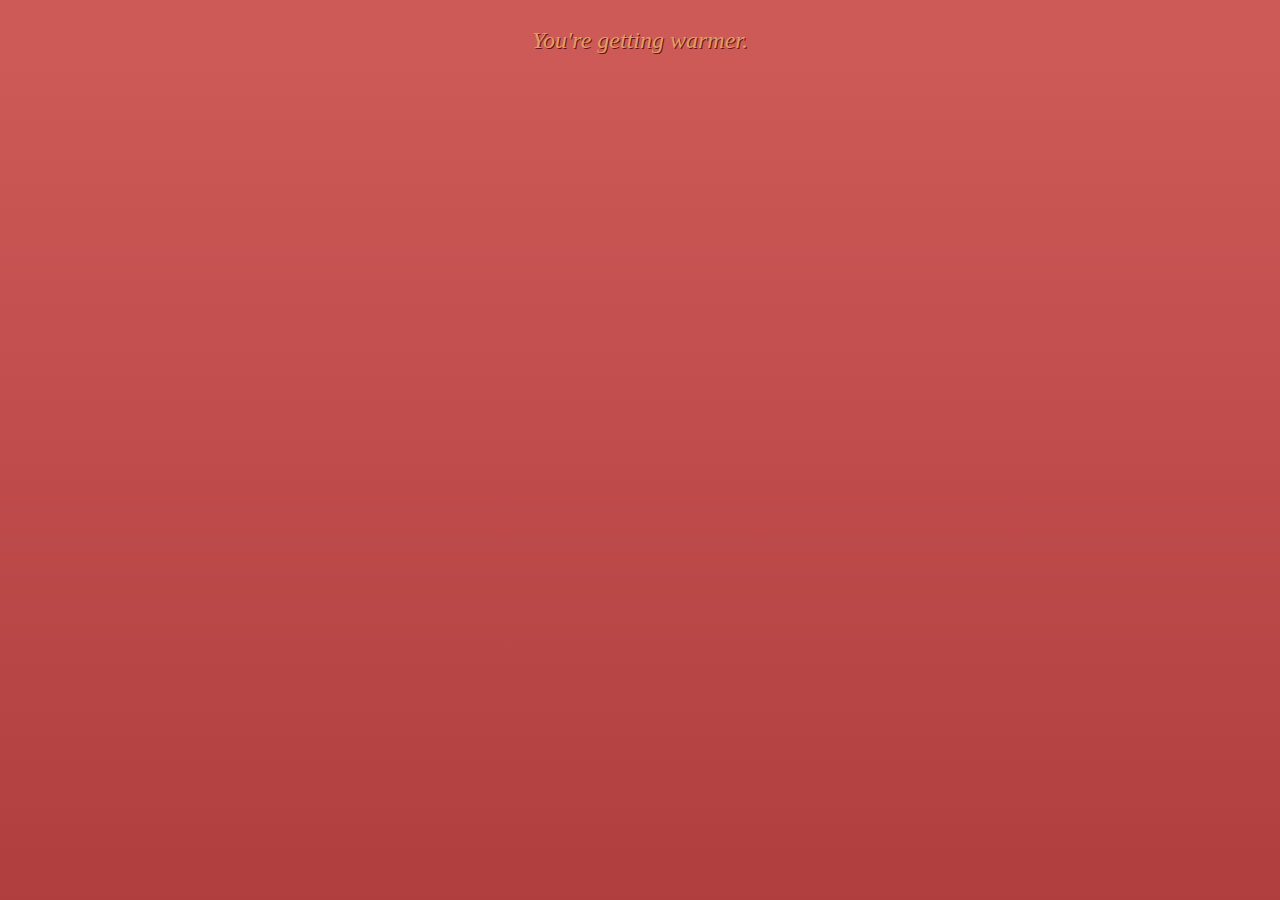
<file: elyse/index.html>
<!doctype html>
<html class="no-js" lang="">
    <head>
        <meta charset="utf-8">
        <meta http-equiv="x-ua-compatible" content="ie=edge">
        <title></title>
        <meta name="description" content="">
        <meta name="viewport" content="width=device-width, initial-scale=1">

        <link rel="apple-touch-icon" href="apple-touch-icon.png">
        <!-- Place favicon.ico in the root directory -->

        <link rel="stylesheet" href="css/normalize.css">
        <link rel="stylesheet" href="css/main.css">
        <script src="js/vendor/modernizr-2.8.3.min.js"></script>
    </head>
    <body>
        <p class="special" style="opacity:0.8;">You're getting warmer.</p>
    </body>
</html>
</file>
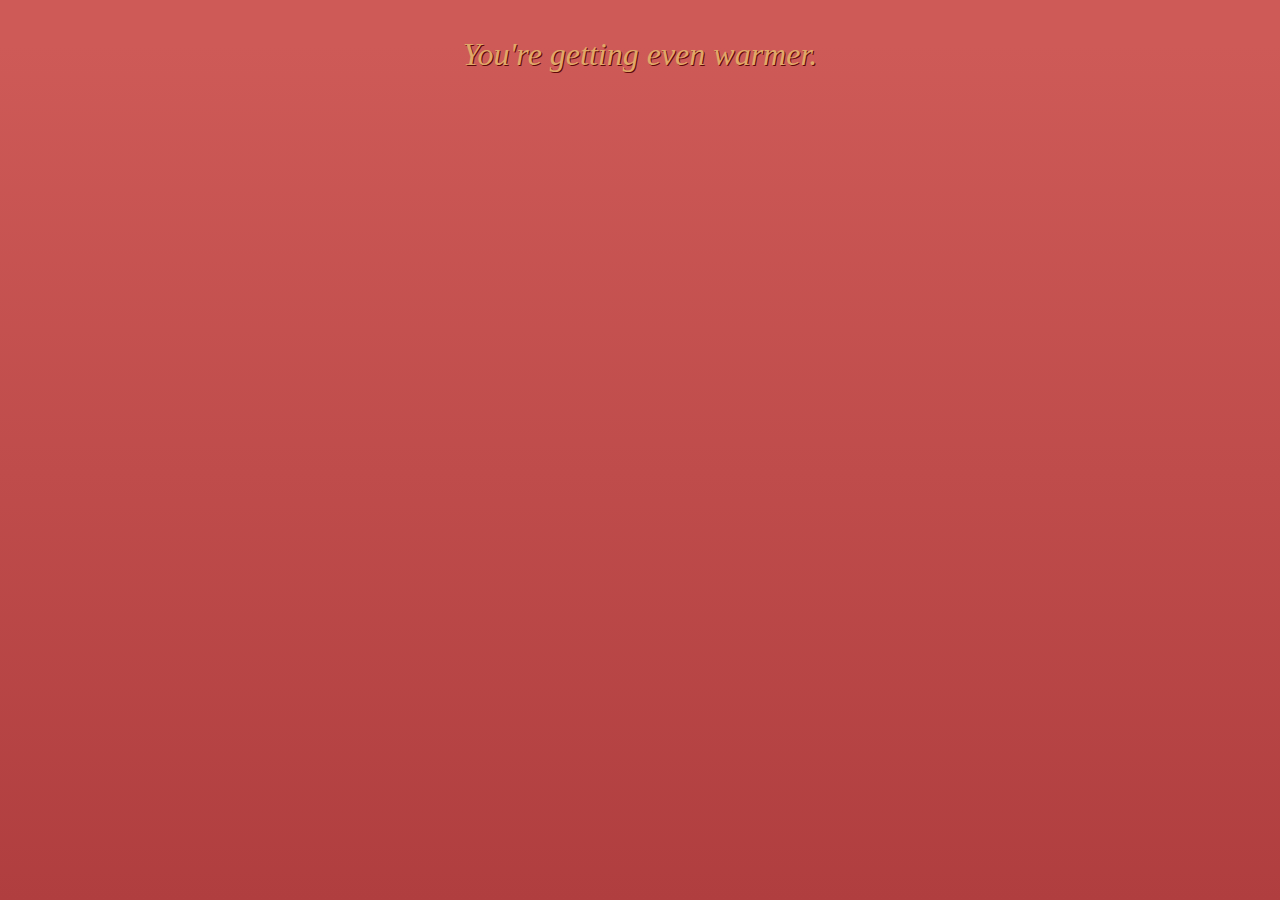
<file: elyse/20170923/index.html>
<!doctype html>
<html class="no-js" lang="">
    <head>
        <meta charset="utf-8">
        <meta http-equiv="x-ua-compatible" content="ie=edge">
        <title></title>
        <meta name="description" content="">
        <meta name="viewport" content="width=device-width, initial-scale=1">

        <link rel="apple-touch-icon" href="apple-touch-icon.png">
        <!-- Place favicon.ico in the root directory -->

        <link rel="stylesheet" href="../css/normalize.css">
        <link rel="stylesheet" href="../css/main.css">
        <script src="../js/vendor/modernizr-2.8.3.min.js"></script>
    </head>
    <body>
        <p class="special" style="font-size:32px;opacity:0.9;">You're getting even warmer.</p>
    </body>
</html>
</file>
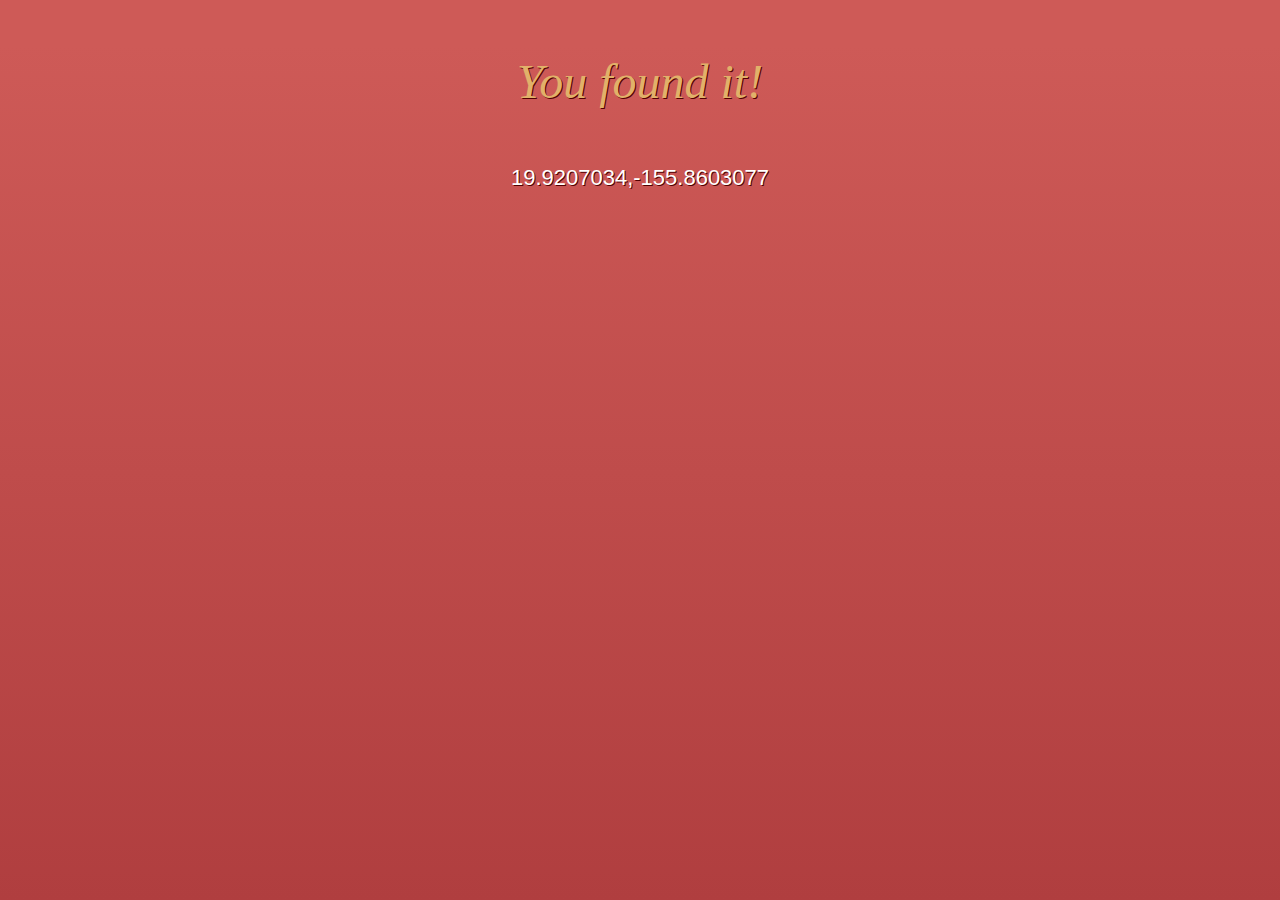
<file: elyse/20170923/830/index.html>
<!doctype html>
<html class="no-js" lang="">
    <head>
        <meta charset="utf-8">
        <meta http-equiv="x-ua-compatible" content="ie=edge">
        <title></title>
        <meta name="description" content="">
        <meta name="viewport" content="width=device-width, initial-scale=1">

        <link rel="apple-touch-icon" href="apple-touch-icon.png">
        <!-- Place favicon.ico in the root directory -->

        <link rel="stylesheet" href="../../css/normalize.css">
        <link rel="stylesheet" href="../../css/main.css">
        <script src="../../js/vendor/modernizr-2.8.3.min.js"></script>
    </head>
    <body>
        <p class="special" style="font-size:48px;">You found it!</p>
        <p class="special" style="font-weight:normal;font-style:normal;color:#fff;font-family:sans-serif; font-size: 22px; font-weight: 100;">19.9207034,-155.8603077</p>
    </body>
</html>
</file>
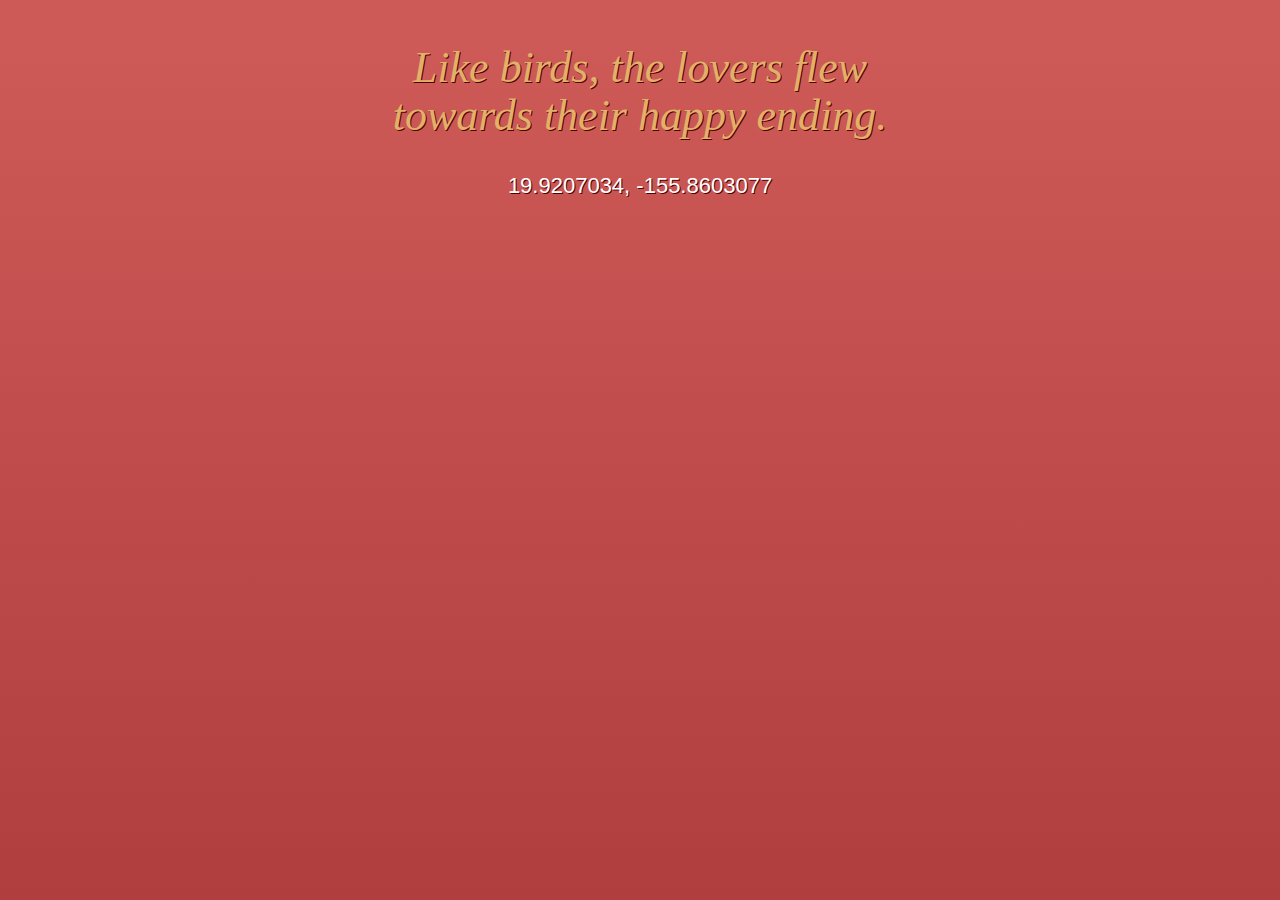
<file: elyse/20170923/830am/index.html>
<!doctype html>
<html class="no-js" lang="">
    <head>
        <meta charset="utf-8">
        <meta http-equiv="x-ua-compatible" content="ie=edge">
        <title></title>
        <meta name="description" content="">
        <meta name="viewport" content="width=device-width, initial-scale=1">

        <link rel="apple-touch-icon" href="apple-touch-icon.png">
        <!-- Place favicon.ico in the root directory -->

        <link rel="stylesheet" href="../../css/normalize.css">
        <link rel="stylesheet" href="../../css/main.css">
        <script src="../../js/vendor/modernizr-2.8.3.min.js"></script>
    </head>
    <body>
        <p class="special" style="font-size:44px;line-height: 1.1;margin-bottom: 30px;">Like birds, the lovers flew <br /> towards their happy ending.</p>
        <p class="special" style="font-weight:normal;font-style:normal;color:#fff;font-family:sans-serif; font-size: 22px; font-weight: 100;">19.9207034, -155.8603077</p>
    </body>
</html>
</file>
<file: elyse/css/main.css>
/*! HTML5 Boilerplate v5.3.0 | MIT License | https://html5boilerplate.com/ */

/*
 * What follows is the result of much research on cross-browser styling.
 * Credit left inline and big thanks to Nicolas Gallagher, Jonathan Neal,
 * Kroc Camen, and the H5BP dev community and team.
 */

/* ==========================================================================
   Base styles: opinionated defaults
   ========================================================================== */

html {
    color: #222;
    font-size: 1em;
    line-height: 1.4;
}

/*
 * Remove text-shadow in selection highlight:
 * https://twitter.com/miketaylr/status/12228805301
 *
 * These selection rule sets have to be separate.
 * Customize the background color to match your design.
 */

::-moz-selection {
    background: #b3d4fc;
    text-shadow: none;
}

::selection {
    background: #b3d4fc;
    text-shadow: none;
}

/*
 * A better looking default horizontal rule
 */

hr {
    display: block;
    height: 1px;
    border: 0;
    border-top: 1px solid #ccc;
    margin: 1em 0;
    padding: 0;
}

/*
 * Remove the gap between audio, canvas, iframes,
 * images, videos and the bottom of their containers:
 * https://github.com/h5bp/html5-boilerplate/issues/440
 */

audio,
canvas,
iframe,
img,
svg,
video {
    vertical-align: middle;
}

/*
 * Remove default fieldset styles.
 */

fieldset {
    border: 0;
    margin: 0;
    padding: 0;
}

/*
 * Allow only vertical resizing of textareas.
 */

textarea {
    resize: vertical;
}

/* ==========================================================================
   Browser Upgrade Prompt
   ========================================================================== */

.browserupgrade {
    margin: 0.2em 0;
    background: #ccc;
    color: #000;
    padding: 0.2em 0;
}

/* ==========================================================================
   Author's custom styles
   ========================================================================== */

















/* ==========================================================================
   Helper classes
   ========================================================================== */

/*
 * Hide visually and from screen readers
 */

.hidden {
    display: none !important;
}

/*
 * Hide only visually, but have it available for screen readers:
 * http://snook.ca/archives/html_and_css/hiding-content-for-accessibility
 */

.visuallyhidden {
    border: 0;
    clip: rect(0 0 0 0);
    height: 1px;
    margin: -1px;
    overflow: hidden;
    padding: 0;
    position: absolute;
    width: 1px;
}

/*
 * Extends the .visuallyhidden class to allow the element
 * to be focusable when navigated to via the keyboard:
 * https://www.drupal.org/node/897638
 */

.visuallyhidden.focusable:active,
.visuallyhidden.focusable:focus {
    clip: auto;
    height: auto;
    margin: 0;
    overflow: visible;
    position: static;
    width: auto;
}

/*
 * Hide visually and from screen readers, but maintain layout
 */

.invisible {
    visibility: hidden;
}

/*
 * Clearfix: contain floats
 *
 * For modern browsers
 * 1. The space content is one way to avoid an Opera bug when the
 *    `contenteditable` attribute is included anywhere else in the document.
 *    Otherwise it causes space to appear at the top and bottom of elements
 *    that receive the `clearfix` class.
 * 2. The use of `table` rather than `block` is only necessary if using
 *    `:before` to contain the top-margins of child elements.
 */

.clearfix:before,
.clearfix:after {
    content: " "; /* 1 */
    display: table; /* 2 */
}

.clearfix:after {
    clear: both;
}

/* ==========================================================================
   EXAMPLE Media Queries for Responsive Design.
   These examples override the primary ('mobile first') styles.
   Modify as content requires.
   ========================================================================== */

@media only screen and (min-width: 35em) {
    /* Style adjustments for viewports that meet the condition */
}

@media print,
       (-webkit-min-device-pixel-ratio: 1.25),
       (min-resolution: 1.25dppx),
       (min-resolution: 120dpi) {
    /* Style adjustments for high resolution devices */
}

/* ==========================================================================
   Print styles.
   Inlined to avoid the additional HTTP request:
   http://www.phpied.com/delay-loading-your-print-css/
   ========================================================================== */

@media print {
    *,
    *:before,
    *:after,
    *:first-letter,
    *:first-line {
        background: transparent !important;
        color: #000 !important; /* Black prints faster:
                                   http://www.sanbeiji.com/archives/953 */
        box-shadow: none !important;
        text-shadow: none !important;
    }

    a,
    a:visited {
        text-decoration: underline;
    }

    a[href]:after {
        content: " (" attr(href) ")";
    }

    abbr[title]:after {
        content: " (" attr(title) ")";
    }

    /*
     * Don't show links that are fragment identifiers,
     * or use the `javascript:` pseudo protocol
     */

    a[href^="#"]:after,
    a[href^="javascript:"]:after {
        content: "";
    }

    pre,
    blockquote {
        border: 1px solid #999;
        page-break-inside: avoid;
    }

    /*
     * Printing Tables:
     * http://css-discuss.incutio.com/wiki/Printing_Tables
     */

    thead {
        display: table-header-group;
    }

    tr,
    img {
        page-break-inside: avoid;
    }

    img {
        max-width: 100% !important;
    }

    p,
    h2,
    h3 {
        orphans: 3;
        widows: 3;
    }

    h2,
    h3 {
        page-break-after: avoid;
    }
}



/*******************************/
/* #ce5a57 red */
/* #b03e3f dark red */
/* #e1b16a gold */

html {
  width:100%;
  height:100%;
}

body {
  background: #ce5a57;
background: -moz-linear-gradient(top, #ce5a57 0%, #ce5a57 5%, #b03e3f 100%);
background: -webkit-linear-gradient(top, #ce5a57 0%,#ce5a57 5%,#b03e3f 100%);
background: linear-gradient(to bottom, #ce5a57 0%,#ce5a57 5%,#b03e3f 100%);
filter: progid:DXImageTransform.Microsoft.gradient( startColorstr='#ce5a57', endColorstr='#b03e3f',GradientType=0 );
}

.special {
  font-style:italic;
  text-align:center;
  font-size:24px;
  font-family: serif;
  color:#e1b16a;
  text-shadow: 1px 1px 0px #520001;
}
</file>
